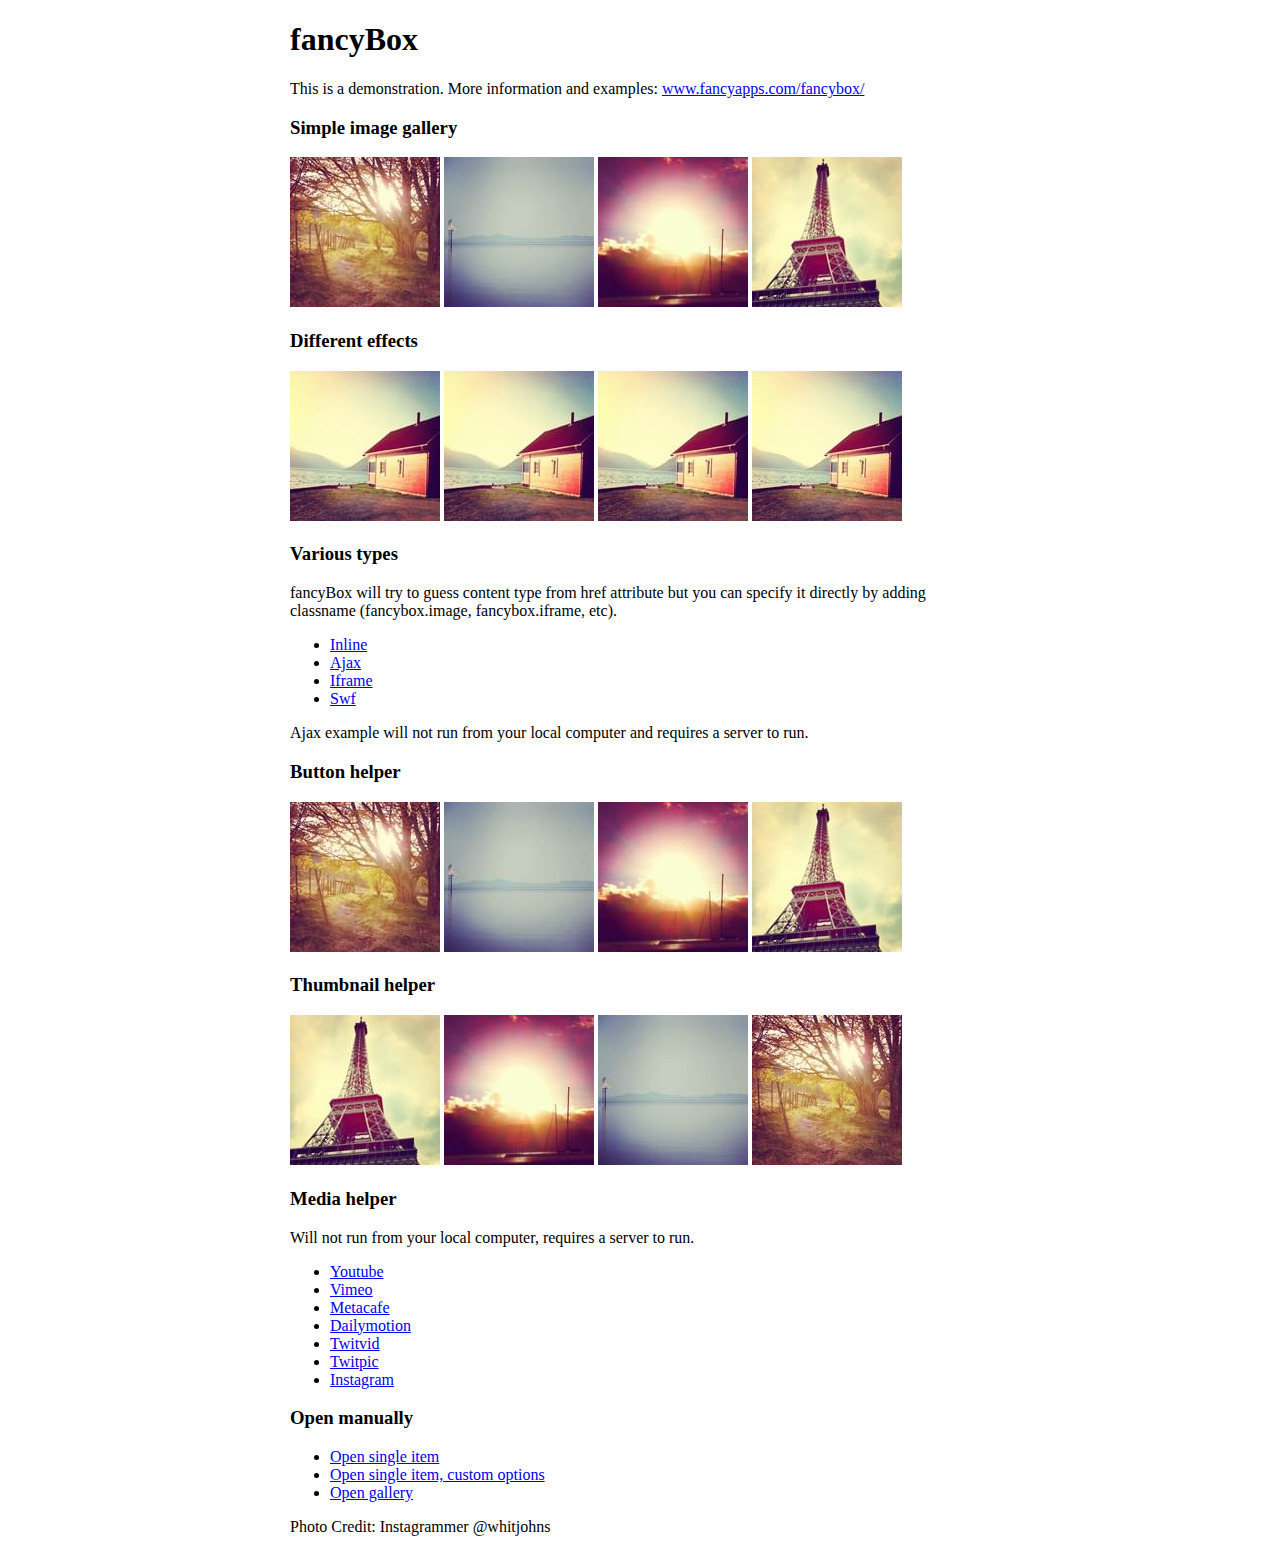
<file: comment manage/fancyBox/demo/index.html>
<!DOCTYPE html>
<html>
<head>
	<title>fancyBox - Fancy jQuery Lightbox Alternative | Demonstration</title>
	<meta http-equiv="Content-Type" content="text/html; charset=UTF-8" />

	<!-- Add jQuery library -->
	<script type="text/javascript" src="../lib/jquery-1.10.1.min.js"></script>

	<!-- Add mousewheel plugin (this is optional) -->
	<script type="text/javascript" src="../lib/jquery.mousewheel-3.0.6.pack.js"></script>

	<!-- Add fancyBox main JS and CSS files -->
	<script type="text/javascript" src="../source/jquery.fancybox.js?v=2.1.5"></script>
	<link rel="stylesheet" type="text/css" href="../source/jquery.fancybox.css?v=2.1.5" media="screen" />

	<!-- Add Button helper (this is optional) -->
	<link rel="stylesheet" type="text/css" href="../source/helpers/jquery.fancybox-buttons.css?v=1.0.5" />
	<script type="text/javascript" src="../source/helpers/jquery.fancybox-buttons.js?v=1.0.5"></script>

	<!-- Add Thumbnail helper (this is optional) -->
	<link rel="stylesheet" type="text/css" href="../source/helpers/jquery.fancybox-thumbs.css?v=1.0.7" />
	<script type="text/javascript" src="../source/helpers/jquery.fancybox-thumbs.js?v=1.0.7"></script>

	<!-- Add Media helper (this is optional) -->
	<script type="text/javascript" src="../source/helpers/jquery.fancybox-media.js?v=1.0.6"></script>

	<script type="text/javascript">
		$(document).ready(function() {
			/*
			 *  Simple image gallery. Uses default settings
			 */

			$('.fancybox').fancybox();

			/*
			 *  Different effects
			 */

			// Change title type, overlay closing speed
			$(".fancybox-effects-a").fancybox({
				helpers: {
					title : {
						type : 'outside'
					},
					overlay : {
						speedOut : 0
					}
				}
			});

			// Disable opening and closing animations, change title type
			$(".fancybox-effects-b").fancybox({
				openEffect  : 'none',
				closeEffect	: 'none',

				helpers : {
					title : {
						type : 'over'
					}
				}
			});

			// Set custom style, close if clicked, change title type and overlay color
			$(".fancybox-effects-c").fancybox({
				wrapCSS    : 'fancybox-custom',
				closeClick : true,

				openEffect : 'none',

				helpers : {
					title : {
						type : 'inside'
					},
					overlay : {
						css : {
							'background' : 'rgba(238,238,238,0.85)'
						}
					}
				}
			});

			// Remove padding, set opening and closing animations, close if clicked and disable overlay
			$(".fancybox-effects-d").fancybox({
				padding: 0,

				openEffect : 'elastic',
				openSpeed  : 150,

				closeEffect : 'elastic',
				closeSpeed  : 150,

				closeClick : true,

				helpers : {
					overlay : null
				}
			});

			/*
			 *  Button helper. Disable animations, hide close button, change title type and content
			 */

			$('.fancybox-buttons').fancybox({
				openEffect  : 'none',
				closeEffect : 'none',

				prevEffect : 'none',
				nextEffect : 'none',

				closeBtn  : false,

				helpers : {
					title : {
						type : 'inside'
					},
					buttons	: {}
				},

				afterLoad : function() {
					this.title = 'Image ' + (this.index + 1) + ' of ' + this.group.length + (this.title ? ' - ' + this.title : '');
				}
			});


			/*
			 *  Thumbnail helper. Disable animations, hide close button, arrows and slide to next gallery item if clicked
			 */

			$('.fancybox-thumbs').fancybox({
				prevEffect : 'none',
				nextEffect : 'none',

				closeBtn  : false,
				arrows    : false,
				nextClick : true,

				helpers : {
					thumbs : {
						width  : 50,
						height : 50
					}
				}
			});

			/*
			 *  Media helper. Group items, disable animations, hide arrows, enable media and button helpers.
			*/
			$('.fancybox-media')
				.attr('rel', 'media-gallery')
				.fancybox({
					openEffect : 'none',
					closeEffect : 'none',
					prevEffect : 'none',
					nextEffect : 'none',

					arrows : false,
					helpers : {
						media : {},
						buttons : {}
					}
				});

			/*
			 *  Open manually
			 */

			$("#fancybox-manual-a").click(function() {
				$.fancybox.open('1_b.jpg');
			});

			$("#fancybox-manual-b").click(function() {
				$.fancybox.open({
					href : 'iframe.html',
					type : 'iframe',
					padding : 5
				});
			});

			$("#fancybox-manual-c").click(function() {
				$.fancybox.open([
					{
						href : '1_b.jpg',
						title : 'My title'
					}, {
						href : '2_b.jpg',
						title : '2nd title'
					}, {
						href : '3_b.jpg'
					}
				], {
					helpers : {
						thumbs : {
							width: 75,
							height: 50
						}
					}
				});
			});


		});
	</script>
	<style type="text/css">
		.fancybox-custom .fancybox-skin {
			box-shadow: 0 0 50px #222;
		}

		body {
			max-width: 700px;
			margin: 0 auto;
		}
	</style>
</head>
<body>
	<h1>fancyBox</h1>

	<p>This is a demonstration. More information and examples: <a href="http://fancyapps.com/fancybox/">www.fancyapps.com/fancybox/</a></p>

	<h3>Simple image gallery</h3>
	<p>
		<a class="fancybox" href="1_b.jpg" data-fancybox-group="gallery" title="Lorem ipsum dolor sit amet"><img src="1_s.jpg" alt="" /></a>

		<a class="fancybox" href="2_b.jpg" data-fancybox-group="gallery" title="Etiam quis mi eu elit temp"><img src="2_s.jpg" alt="" /></a>

		<a class="fancybox" href="3_b.jpg" data-fancybox-group="gallery" title="Cras neque mi, semper leon"><img src="3_s.jpg" alt="" /></a>

		<a class="fancybox" href="4_b.jpg" data-fancybox-group="gallery" title="Sed vel sapien vel sem uno"><img src="4_s.jpg" alt="" /></a>
	</p>

	<h3>Different effects</h3>
	<p>
		<a class="fancybox-effects-a" href="5_b.jpg" title="Lorem ipsum dolor sit amet, consectetur adipiscing elit"><img src="5_s.jpg" alt="" /></a>

		<a class="fancybox-effects-b" href="5_b.jpg" title="Lorem ipsum dolor sit amet, consectetur adipiscing elit"><img src="5_s.jpg" alt="" /></a>

		<a class="fancybox-effects-c" href="5_b.jpg" title="Lorem ipsum dolor sit amet, consectetur adipiscing elit"><img src="5_s.jpg" alt="" /></a>

		<a class="fancybox-effects-d" href="5_b.jpg" title="Lorem ipsum dolor sit amet, consectetur adipiscing elit"><img src="5_s.jpg" alt="" /></a>
	</p>

	<h3>Various types</h3>
	<p>
		fancyBox will try to guess content type from href attribute but you can specify it directly by adding classname (fancybox.image, fancybox.iframe, etc).
	</p>
	<ul>
		<li><a class="fancybox" href="#inline1" title="Lorem ipsum dolor sit amet">Inline</a></li>
		<li><a class="fancybox fancybox.ajax" href="ajax.txt">Ajax</a></li>
		<li><a class="fancybox fancybox.iframe" href="iframe.html">Iframe</a></li>
		<li><a class="fancybox" href="http://www.adobe.com/jp/events/cs3_web_edition_tour/swfs/perform.swf">Swf</a></li>
	</ul>

	<div id="inline1" style="width:400px;display: none;">
		<h3>Etiam quis mi eu elit</h3>
		<p>
			Lorem ipsum dolor sit amet, consectetur adipiscing elit. Etiam quis mi eu elit tempor facilisis id et neque. Nulla sit amet sem sapien. Vestibulum imperdiet porta ante ac ornare. Nulla et lorem eu nibh adipiscing ultricies nec at lacus. Cras laoreet ultricies sem, at blandit mi eleifend aliquam. Nunc enim ipsum, vehicula non pretium varius, cursus ac tortor. Vivamus fringilla congue laoreet. Quisque ultrices sodales orci, quis rhoncus justo auctor in. Phasellus dui eros, bibendum eu feugiat ornare, faucibus eu mi. Nunc aliquet tempus sem, id aliquam diam varius ac. Maecenas nisl nunc, molestie vitae eleifend vel, iaculis sed magna. Aenean tempus lacus vitae orci posuere porttitor eget non felis. Donec lectus elit, aliquam nec eleifend sit amet, vestibulum sed nunc.
		</p>
	</div>

	<p>
		Ajax example will not run from your local computer and requires a server to run.
	</p>

	<h3>Button helper</h3>
	<p>
		<a class="fancybox-buttons" data-fancybox-group="button" href="1_b.jpg"><img src="1_s.jpg" alt="" /></a>

		<a class="fancybox-buttons" data-fancybox-group="button" href="2_b.jpg"><img src="2_s.jpg" alt="" /></a>

		<a class="fancybox-buttons" data-fancybox-group="button" href="3_b.jpg"><img src="3_s.jpg" alt="" /></a>

		<a class="fancybox-buttons" data-fancybox-group="button" href="4_b.jpg"><img src="4_s.jpg" alt="" /></a>
	</p>

	<h3>Thumbnail helper</h3>
	<p>
		<a class="fancybox-thumbs" data-fancybox-group="thumb" href="4_b.jpg"><img src="4_s.jpg" alt="" /></a>

		<a class="fancybox-thumbs" data-fancybox-group="thumb" href="3_b.jpg"><img src="3_s.jpg" alt="" /></a>

		<a class="fancybox-thumbs" data-fancybox-group="thumb" href="2_b.jpg"><img src="2_s.jpg" alt="" /></a>

		<a class="fancybox-thumbs" data-fancybox-group="thumb" href="1_b.jpg"><img src="1_s.jpg" alt="" /></a>
	</p>

	<h3>Media helper</h3>
	<p>
		Will not run from your local computer, requires a server to run.
	</p>

	<ul>
		<li><a class="fancybox-media" href="http://www.youtube.com/watch?v=opj24KnzrWo">Youtube</a></li>
		<li><a class="fancybox-media" href="http://vimeo.com/47480346">Vimeo</a></li>
		<li><a class="fancybox-media" href="http://www.metacafe.com/watch/7635964/">Metacafe</a></li>
		<li><a class="fancybox-media" href="http://www.dailymotion.com/video/xoeylt_electric-guest-this-head-i-hold_music">Dailymotion</a></li>
		<li><a class="fancybox-media" href="http://twitvid.com/QY7MD">Twitvid</a></li>
		<li><a class="fancybox-media" href="http://twitpic.com/7p93st">Twitpic</a></li>
		<li><a class="fancybox-media" href="http://instagr.am/p/IejkuUGxQn">Instagram</a></li>
	</ul>

	<h3>Open manually</h3>
	<ul>
		<li><a id="fancybox-manual-a" href="javascript:;">Open single item</a></li>
		<li><a id="fancybox-manual-b" href="javascript:;">Open single item, custom options</a></li>
		<li><a id="fancybox-manual-c" href="javascript:;">Open gallery</a></li>
	</ul>

	<p>
		Photo Credit: Instagrammer @whitjohns
	</p>
</body>
</html>
</file>
